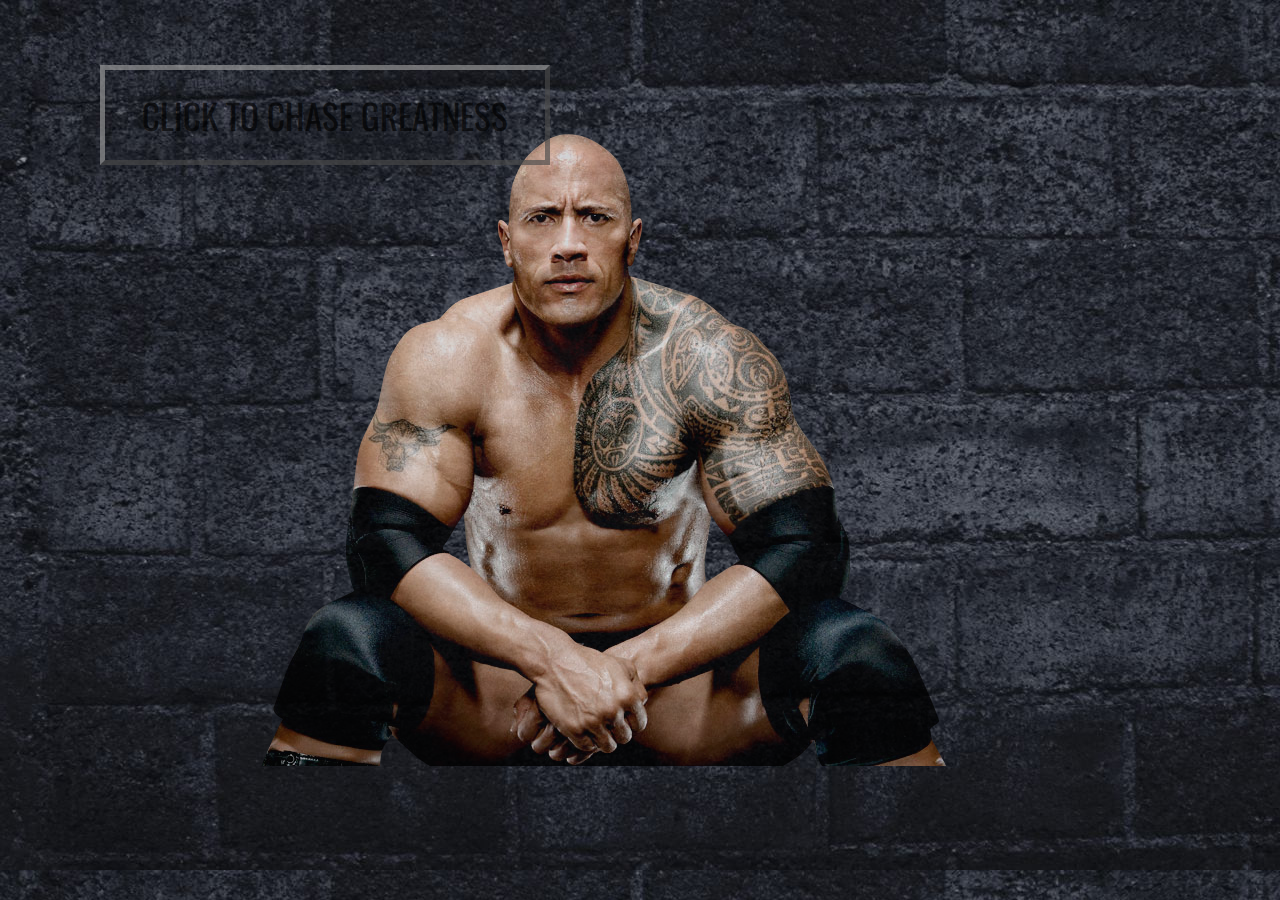
<file: index.html>
<!DOCTYPE html>
<html>
  <head>
    <meta charset="utf-8">
    <title>Enter Greatness</title>
    <!--Linking Reset-->
    <link rel="stylesheet" type="text/css" href="assets/css/reset.css">
    <!--Linking Bootstrap-->
    <link rel="stylesheet" href="https://maxcdn.bootstrapcdn.com/bootstrap/4.0.0-beta.2/css/bootstrap.min.css" integrity="sha384-PsH8R72JQ3SOdhVi3uxftmaW6Vc51MKb0q5P2rRUpPvrszuE4W1povHYgTpBfshb" crossorigin="anonymous">
    <!--Linking Googlefonts-->
    <link href="https://fonts.googleapis.com/css?family=Oswald" rel="stylesheet">
    <!--Linking favicon-->
    <link rel="shortcut icon" href="assets/images/rock.ico" type="image/x-icon">
    <!--Linking CSS-->
    <link rel="stylesheet" type="text/css" href="assets/css/welcome.css">

  </head>
  <body>
    <div class="container">
      <img src="assets/images/rockwelcome.png" class = "rockwelcome" alt="The Rock">
      <a href="psychic.html"><button type="button" class="btn btn-secondary">CLICK TO CHASE GREATNESS</button></a>
    </div>
  </body>
</html>
</file>
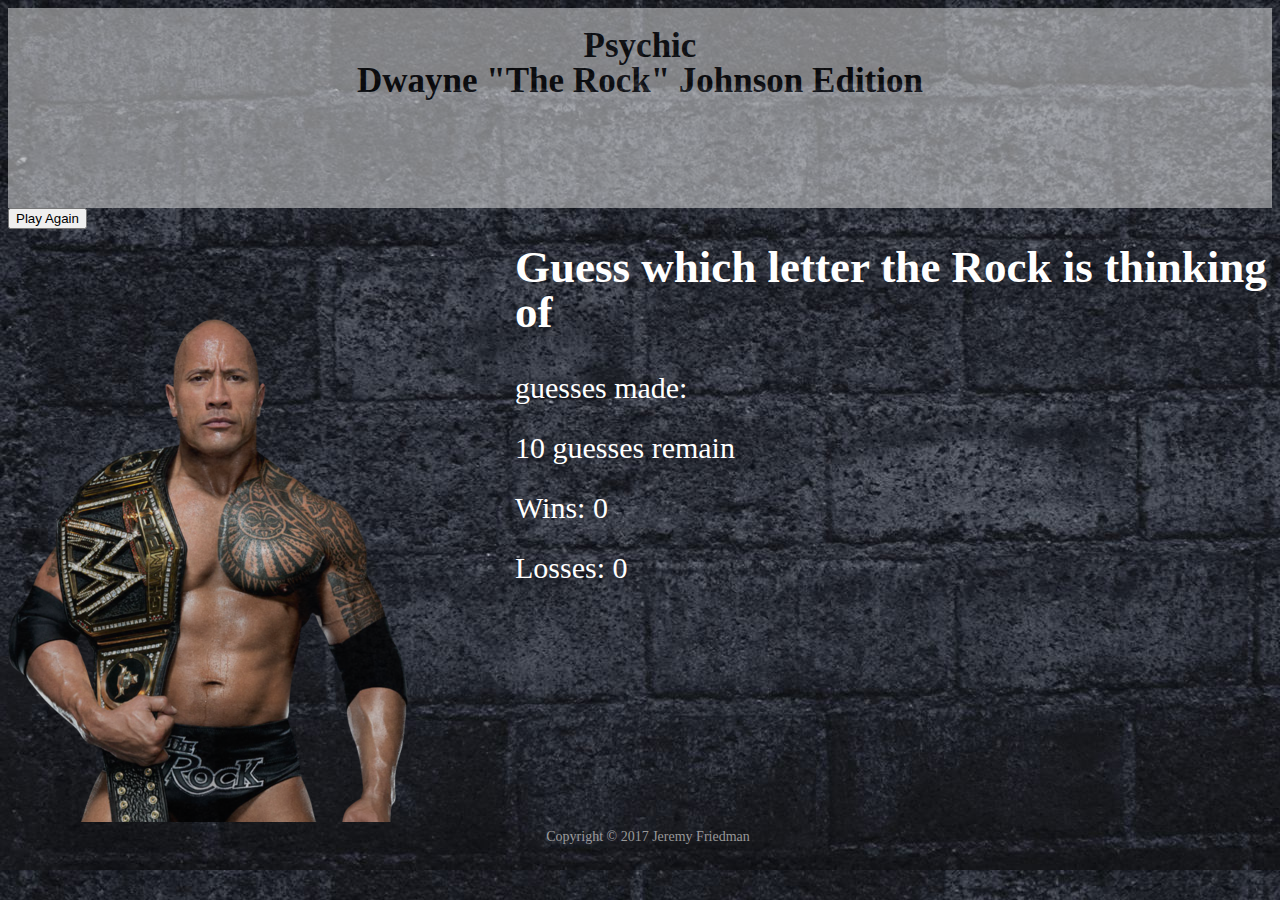
<file: psychic.html>
<!DOCTYPE html>
<html>
  <head>
    <meta charset="utf-8">
    <title>Dwayne "The Rock" Johnson's Amazing Psychic Game</title>
    <!--Linking Reset-->
    <link rel="stylesheet" type="text/css" href="assets/css/reset.css">
    <!--Linking Bootstrap-->
    <link rel="stylesheet" href="https://maxcdn.bootstrapcdn.com/bootstrap/4.0.0-beta.2/css/bootstrap.min.css" integrity="sha384-PsH8R72JQ3SOdhVi3uxftmaW6Vc51MKb0q5P2rRUpPvrszuE4W1povHYgTpBfshb" crossorigin="anonymous">
    <!--Linking favicon-->
    <link rel="shortcut icon" href="assets/images/rock.ico" type="image/x-icon">
    <!--Linking CSS-->
    <link rel="stylesheet" type="text/css" href="assets/css/style.css">
    <!--Linking JQuery-->
    <script src="https://cdnjs.cloudflare.com/ajax/libs/jquery/3.2.1/jquery.min.js"></script>
    <!--Linking Javascript-->
    <script type="text/javascript" src="assets/js/script.js"></script>
  </head>

  <body>

    <!--Header-->
    <div class="card">
      <div class="card-body">
        <div class="title">Psychic</div>
        <div class="sub-title">Dwayne "The Rock" Johnson Edition</div>
      </div>
    </div>

    <!--Content-->
    <div class="container">
          <div class="row">
            <div>
              <h2>Guess which letter the Rock is thinking of</h2>
              <p>guesses made: <span id='guessMade'></span></p>
              <p><span id='lives'></span> guesses remain</p>
              <p>Wins: <span id='wins'></span></p>
              <p> Losses: <span id='losses'></span></p>
            </div>
          </div>
        </div>
        <button type="button" class="btn btn-secondary" id="resetBtn">Play Again</button>
        <div class="rockbelt"> <img src="assets/images/rockbelt.png" alt="The Rock"></div>
    </div>

    <!--Footer-->
    <footer class="footer">
        <div class="copyright">Copyright © 2017 Jeremy Friedman</div>
      </div>
    </footer>

  </body>
</html>
</file>
<file: assets/css/welcome.css>
body{
  background-image: url("../images/brick.jpg");
}

.container {
  border-color: white;
}

.rockwelcome {
  margin-left: 20%;
  margin-top: 10%;
  position: relative;
  opacity: .8;
}

.btn-secondary{
  top: 65px;
  left: 100px;
  width: 450px;
  height: 100px;
  position: absolute;
  background-color: transparent;
  border-color: #9e9e9e;
  border-width: thick;
  font-size: 35px;
  font-family: 'Oswald', sans-serif;
  opacity: .65;
}
</file>
<file: assets/css/style.css>
body{
  background-image: url("../images/brick.jpg");
}

.card{
  background-color: #e9e9e9;
  opacity: .5;
}


.card-body {
  text-align: center;
  font-weight: bolder;
  height: 150px;
  padding-top: 20px;
  padding-bottom: 30px;
  font-size: 35px;
}

.container {
  color: white;
  max-width: 250px;
  margin: 0 auto;
  font-size: 30px;
}

.rockbelt {
  position:relative;
  opacity: .8;
  margin-top: 90px;
}

.row {
  position: absolute;
}

footer {
  position: absolute;
  bottom: 0;
  background-color: transparent;
  height: 70px;
  width: 100%;
}

.copyright {
  color: #ccc;
  font-size: 14px;
  opacity: .7;
  text-align: center;
}
</file>
